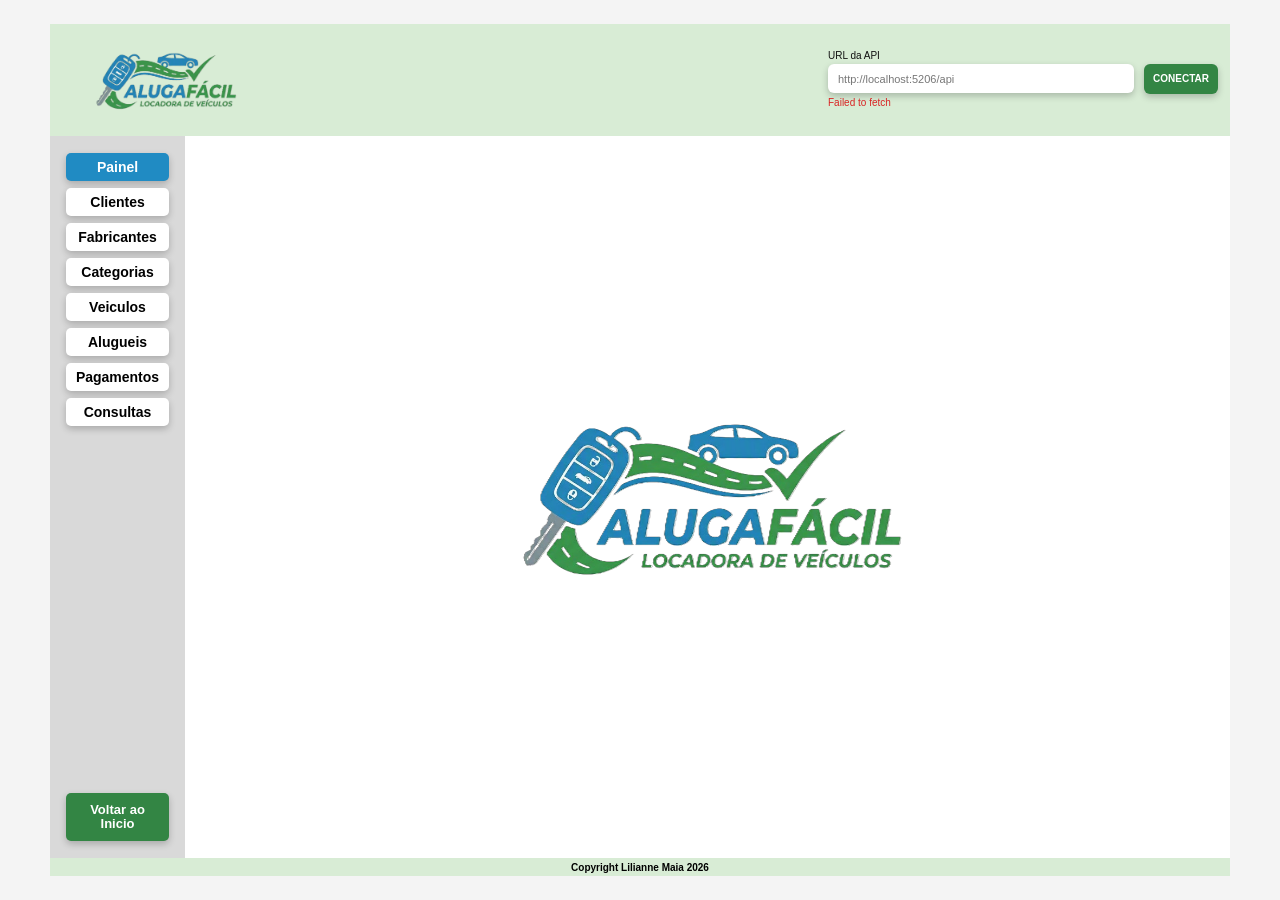
<file: frontend/index.html>
<!doctype html>
<html lang="pt-BR">
  <head>
    <meta charset="utf-8">
    <meta name="viewport" content="width=device-width, initial-scale=1">
    <title>AlugaFacil - Locadora de Veiculos</title>
    <link rel="stylesheet" href="styles.css">
  </head>
  <body>
    

    <div class="page-frame">
      <header class="topbar">
        <div class="brand-area">
          <img class="brand-logo" src="assets/logoAlugafacil.PNG" alt="AlugaFacil Locadora de Veiculos">
        </div>

        <div class="api-box">
          <label for="apiBase">URL da API</label>
          <div class="api-row">
            <input id="apiBase" type="url" value="http://localhost:5206/api">
            <button id="saveApi" type="button">Conectar</button>
          </div>
          <span id="apiStatus" class="status">Aguardando conexao</span>
        </div>
      </header>

      <div class="main-layout">
        <aside class="sidebar">
          <nav class="tabs" aria-label="Navegacao principal">
            <button class="tab active" data-view="dashboard" type="button">Painel</button>
            <button class="tab" data-view="clientes" type="button">Clientes</button>
            <button class="tab" data-view="fabricantes" type="button">Fabricantes</button>
            <button class="tab" data-view="categorias" type="button">Categorias</button>
            <button class="tab" data-view="veiculos" type="button">Veiculos</button>
            <button class="tab" data-view="alugueis" type="button">Alugueis</button>
            <button class="tab" data-view="pagamentos" type="button">Pagamentos</button>
            <button class="tab" data-view="consultas" type="button">Consultas</button>
          </nav>
          <button id="homeButton" class="home-button" type="button">Voltar ao<br>Inicio</button>
        </aside>

        <main id="app" class="content" aria-live="polite"></main>
      </div>

      <footer class="footer">Copyright Lilianne Maia 2026</footer>
    </div>

    <template id="entityTemplate">
      <section class="entity-layout">
        <div class="entity-main">
          <div class="section-title">
            <div>
              <p class="eyebrow entity-subtitle"></p>
              <h2 class="entity-title"></h2>
            </div>
            <button class="ghost-button reload-button" type="button">Recarregar</button>
          </div>

          <div class="toolbar">
            <div class="filters"></div>
            <button class="primary-button new-button" type="button">Novo registro</button>
          </div>

          <div class="table-wrap">
            <table>
              <thead></thead>
              <tbody></tbody>
            </table>
          </div>
        </div>

        <aside class="form-panel">
          <div class="section-title compact">
            <div>
              <p class="eyebrow form-mode">Cadastro</p>
              <h3 class="form-title"></h3>
            </div>
          </div>
          <form class="entity-form"></form>
          <div class="form-actions">
            <button class="primary-button save-button" type="button">Salvar</button>
            <button class="ghost-button clear-button" type="button">Limpar</button>
          </div>
        </aside>
      </section>
    </template>

    <script src="app.js"></script>
  </body>
</html>
</file>
<file: frontend/styles.css>
:root {
  --topbar: #d8ecd5;
  --sidebar: #d9d9d9;
  --footer: #d8ecd5;
  --surface: #ffffff;
  --card: #f4f4f4;
  --ink: #000000;
  --muted: #4b5563;
  --line: #d0d0d0;
  --blue: #208bc3;
  --green: #338544;
  --green-dark: #256936;
  --red: #d92323;
  --shadow: 0 3px 7px rgba(0, 0, 0, 0.22);
}

* {
  box-sizing: border-box;
}

body {
  margin: 0;
  min-height: 100vh;
  font-family: Arial, sans-serif;
  background: #f4f4f4;
  color: #111;
  display: flex;
  justify-content: center;
  align-items: flex-start;
  padding: 24px;
}

button,
input,
select {
  font: inherit;
}

button {
  cursor: pointer;
}

.page-frame {
  width: min(1180px, calc(100vw - 32px));
  min-height: calc(100vh - 48px);
  background: #fff;
  display: grid;
  grid-template-rows: auto 1fr 18px;
}

.topbar {
  display: flex;
  align-items: center;
  justify-content: space-between;
  
  padding: 0px 12px;
  background: var(--topbar);
}

.brand-logo {
  display: block;
  width: 205px;
  height: auto;
}

.api-box {
  width: 390px;
}

.api-box label {
  display: block;
  margin-bottom: 3px;
  font-size: 10px;
}

.api-row {
  display: grid;
  grid-template-columns: minmax(0, 1fr) 74px;
  gap: 10px;
  align-items: center;
}

.api-row input {
  min-height: 29px;
  border: 0;
  border-radius: 6px;
  padding: 6px 10px;
  background: #ffffff;
  color: #777777;
  font-size: 11px;
  box-shadow: var(--shadow);
}

.api-row button {
  min-height: 30px;
  border: 0;
  border-radius: 6px;
  background: var(--green);
  color: #ffffff;
  font-size: 10px;
  font-weight: 800;
  text-transform: uppercase;
  box-shadow: var(--shadow);
}

.api-row button:hover {
  background: var(--green-dark);
}

.status {
  display: block;
  min-height: 13px;
  margin-top: 3px;
  color: #555555;
  font-size: 10px;
}

.status.ok {
  color: var(--green-dark);
}

.status.error {
  color: var(--red);
}

.main-layout {
  display: grid;
  grid-template-columns: 135px minmax(0, 1fr);
  min-height: 0;
}

.sidebar {
  display: flex;
  flex-direction: column;
  gap: 32px;
  background: var(--sidebar);
  padding: 17px 16px;
}

.tabs {
  display: grid;
  gap: 7px;
}

.tab {
  min-height: 28px;
  border: 0;
  border-radius: 5px;
  background: #ffffff;
  color: #000000;
  font-weight: 800;
  font-size: 14px;
  box-shadow: var(--shadow);
}

.tab.active {
  background: var(--blue);
  color: #ffffff;
}

.home-button {
  margin-top: auto;
  min-height: 48px;
  border: 0;
  border-radius: 5px;
  background: var(--green);
  color: #ffffff;
  font-weight: 800;
  font-size: 13px;
  line-height: 1.1;
  box-shadow: var(--shadow);
}

.content {
  min-width: 0;
  min-height: 0;
  overflow: auto;
  background: #ffffff;
}

.footer {
  display: flex;
  align-items: center;
  justify-content: center;
  background: var(--footer);
  color: #000000;
  font-size: 10px;
  font-weight: 800;
}

.home-screen {
  display: flex;
  align-items: center;
  justify-content: center;
  min-height: 100%;
  padding: 35px;
}

.home-logo {
  width: min(555px, 82%);
  height: auto;
}

.dashboard-page {
  display: flex;
  justify-content: center;
  padding: 58px 35px;
}

.dashboard-cards {
  display: grid;
  grid-template-columns: repeat(3, 160px);
  gap: 48px 68px;
}

.dashboard-card {
  height: 112px;
  border: 1px solid var(--line);
  border-radius: 5px;
  background: var(--card);
  color: #000000;
  box-shadow: var(--shadow);
}

.dashboard-card strong,
.dashboard-card span {
  display: block;
  text-align: center;
}

.dashboard-card strong {
  margin-bottom: 14px;
  font-size: 18px;
}

.dashboard-card span {
  font-size: 18px;
  font-weight: 800;
}

.list-page {
  padding: 28px 18px;
}

.list-header h2,
.consultas-page h2,
.consultas-page h3 {
  margin: 0;
  font-size: 16px;
}

.list-toolbar {
  display: grid;
  grid-template-columns: 1fr 95px;
  gap: 16px;
  align-items: end;
  margin: 13px 0 12px;
}

.filters {
  display: grid;
  grid-template-columns: repeat(2, minmax(120px, 180px));
  gap: 16px;
}

.filter-field span,
.modal-field span,
.consulta-grid span {
  display: block;
  margin-bottom: 3px;
  font-size: 10px;
  font-weight: 800;
}

.filter-field input,
.modal-field input,
.modal-field select,
.consulta-grid input,
.consulta-grid select {
  width: 100%;
  min-height: 24px;
  border: 1px solid #c8c8c8;
  border-radius: 2px;
  padding: 4px 6px;
  background: #ffffff;
  font-size: 10px;
}

.new-record-button,
.consulta-button {
  min-height: 24px;
  border: 0;
  border-radius: 4px;
  padding: 5px 9px;
  background: var(--blue);
  color: #ffffff;
  font-size: 10px;
  font-weight: 800;
  box-shadow: 0 2px 4px rgba(0, 0, 0, 0.22);
}

.table-wrap {
  width: 100%;
  overflow-x: auto;
}

table {
  width: 100%;
  min-width: 620px;
  border-collapse: collapse;
  background: #ffffff;
}

th,
td {
  padding: 5px 7px;
  border: 1px solid #d4d4d4;
  text-align: left;
  font-size: 10px;
  vertical-align: middle;
}

th {
  background: #f2f2f2;
  font-weight: 800;
}

.row-actions {
  display: flex;
  gap: 4px;
}

.action-button {
  border: 0;
  border-radius: 3px;
  padding: 4px 6px;
  color: #ffffff;
  font-size: 9px;
  font-weight: 800;
}

.action-button.consult {
  background: var(--green);
}

.action-button.edit {
  background: var(--blue);
}

.action-button.delete {
  background: var(--red);
}

.empty-state,
.message {
  padding: 12px;
  color: #555555;
}

.message.error {
  color: var(--red);
}

.consultas-page {
  padding: 28px 18px;
}

.consulta-grid {
  display: grid;
  grid-template-columns: repeat(2, minmax(180px, 220px));
  gap: 13px 34px;
  margin: 13px 0 20px;
}

.consulta-grid label {
  display: grid;
  grid-template-columns: 1fr 78px;
  gap: 6px;
  align-items: end;
}

.consulta-grid label > span {
  grid-column: 1 / -1;
}

.date-row {
  display: grid;
  grid-template-columns: 1fr 1fr;
  gap: 6px;
}

.modal-overlay {
  position: fixed;
  inset: 0;
  z-index: 20;
  display: flex;
  align-items: center;
  justify-content: center;
  padding: 24px;
  background: rgba(0, 0, 0, 0.35);
}

.modal {
  position: relative;
  width: min(520px, 100%);
  max-height: calc(100vh - 48px);
  overflow: auto;
  border: 1px solid #c8c8c8;
  border-radius: 4px;
  background: #f5f5f5;
  padding: 18px;
  box-shadow: 0 18px 60px rgba(0, 0, 0, 0.35);
}

.modal-small {
  width: min(320px, 100%);
}

.modal h2 {
  margin: 0 0 14px;
  font-size: 14px;
}

.modal-close {
  position: absolute;
  top: 8px;
  right: 8px;
  width: 24px;
  height: 24px;
  border: 0;
  border-radius: 50%;
  background: #e5e7eb;
  font-weight: 800;
}

.modal-form {
  display: grid;
  gap: 7px;
}

.modal-actions {
  display: flex;
  justify-content: flex-end;
  gap: 8px;
  margin-top: 14px;
}

.modal-primary,
.modal-secondary,
.modal-danger {
  border: 0;
  border-radius: 4px;
  padding: 7px 11px;
  color: #ffffff;
  font-size: 10px;
  font-weight: 800;
  text-transform: uppercase;
}

.modal-primary {
  background: var(--blue);
}

.modal-secondary {
  background: #6b7280;
}

.modal-danger {
  background: var(--red);
}

.modal-message {
  margin-bottom: 10px;
  border-radius: 4px;
  padding: 8px;
  font-size: 11px;
  font-weight: 800;
  white-space: pre-line;
}

.modal-message.error {
  background: #fee2e2;
  color: var(--red);
}

.modal-text {
  margin: 0;
  font-size: 12px;
}

.details-list {
  display: grid;
  gap: 7px;
}

.details-row {
  display: grid;
  grid-template-columns: 110px 1fr;
  gap: 8px;
  border-bottom: 1px solid #d9d9d9;
  padding-bottom: 6px;
  font-size: 11px;
}

.details-row strong {
  color: #111111;
}

.details-row span {
  color: #333333;
}

@media (max-width: 760px) {
  body {
    padding: 6px;
  }

  .page-frame {
    width: calc(100vw - 12px);
    min-height: calc(100vh - 12px);
    grid-template-rows: auto 1fr auto;
  }

  .topbar,
  .main-layout,
  .list-toolbar {
    display: block;
  }

 .brand-logo {
  display: block;
  width: 245px;
  height: auto;
}

  .api-box {
    margin-top: 12px;
  }

  .sidebar {
    display: block;
    padding: 10px;
  }

  .tabs {
    grid-template-columns: repeat(2, 1fr);
  }

  .home-button {
    width: 100%;
    margin-top: 12px;
  }

  .dashboard-cards,
  .filters,
  .consulta-grid {
    grid-template-columns: 1fr;
  }

  .dashboard-page {
    padding: 24px;
  }
}
</file>
